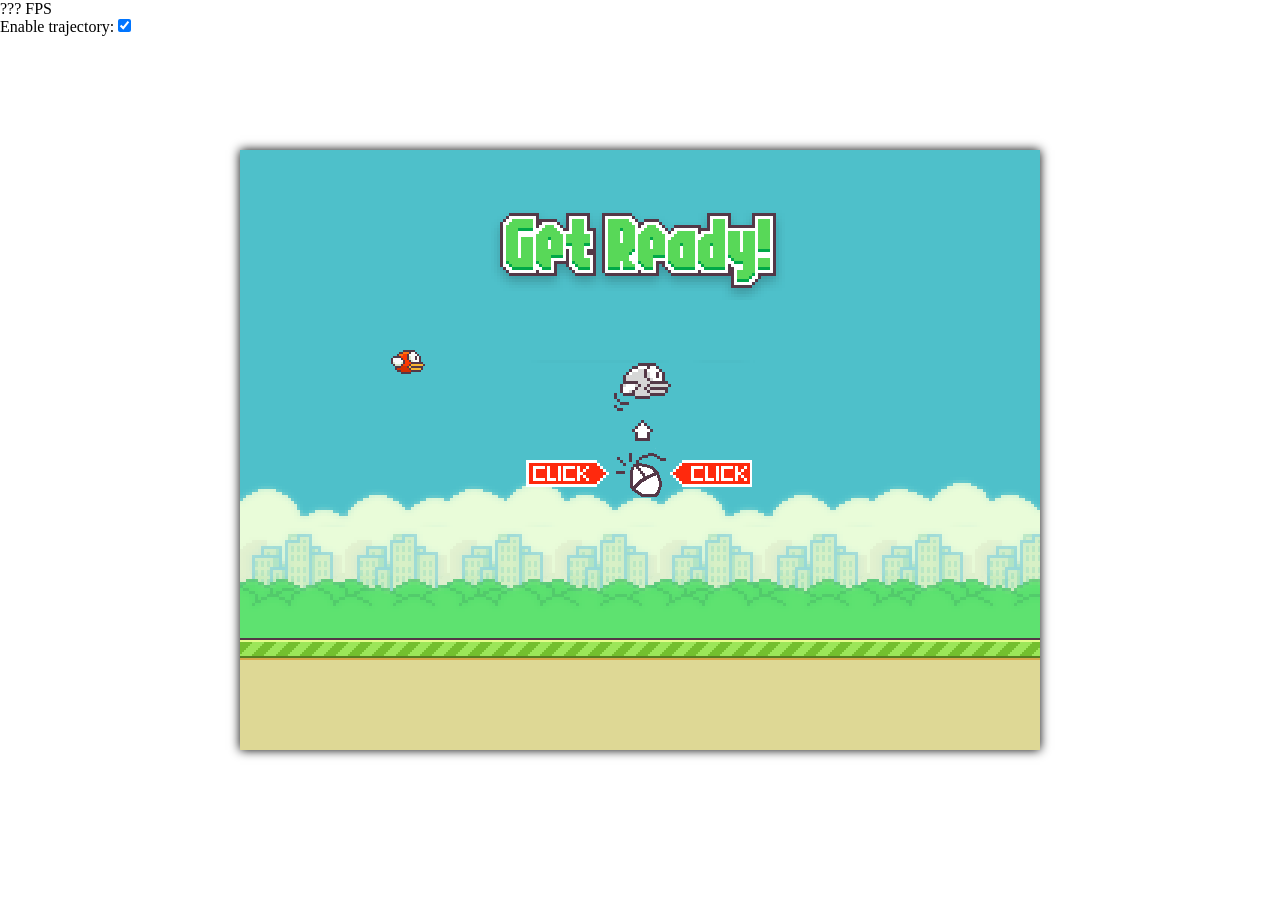
<file: index.html>
<!DOCTYPE html>
<html>
<head>
    <meta charset="utf-8"/>
    <title>Flappy Bird</title>
    <link rel="stylesheet" href="flappybird.css"/>
</head>
    <body class="ready">
        <div id="fps">??? FPS</div>
        <label for="EnableTrajectory">Enable trajectory:</label>
        <input type="checkbox" id="EnableTrajectory" checked />
        <div id="Background">
            <div id="Bird"></div>
            <ul id="Pipes">
                <li><div></div></li>
                <li><div></div></li>
                <li><div></div></li>
                <li><div></div></li>
                <li><div></div></li>
            </ul>
            <ul id="Grounds">
                <li></li>
                <li></li>
                <li></li>
            </ul>
            <ul id="Trajectory">
                <li></li>
                <li></li>
                <li></li>
                <li></li>
                <li></li>
                <li></li>
            </ul>
            <div id="Score" class="score big-score"><span></span><span></span><span></span><span data-number="0"></span></div>
            <div id="GetReady">
                <div class="title"></div>
                <div class="hint"></div>
            </div>
            <div id="GameOver">
                <div class="title"></div>
                <div class="score_board">
                    <div class="score small-score"><span></span><span></span><span></span><span data-number="0"></span></div>
                    <div class="is-highest-score"></div>
                    <div class="highest-score">
                        <div class="score small-score old"><span></span><span></span><span></span><span></span></div>
                        <div class="score small-score new"><span></span><span></span><span></span><span></span></div>
                    </div>
                </div>
                <div class="buttons clearfix">
                    <a href="javascript:;" class="play"></a>
                    <a href="javascript:;" class="score"></a>
                </div>
            </div>
            <div id="Mask"></div>
        </div>
        <div id="Audio" hidden="hidden">
            <audio class="hit" src="Sounds/Hit.wav"></audio>
            <audio class="wing" src="Sounds/Wing.wav"></audio>
            <audio class="die" src="Sounds/Die.wav"></audio>
            <audio class="swooshing" src="Sounds/Swooshing.wav"></audio>
            <audio class="point" src="Sounds/Point.wav"></audio>
        </div>
        <script src="flappybird.js"></script>
    </body>
</html>
</file>
<file: flappybird.css>
@import "score.css";

* {
    margin: 0;
    padding: 0;
    -moz-user-select: none;
    -ms-user-select: none;
    -webkit-user-select: none;
    user-select: none;
}

html, body {
    width: 100%;
    height: 100%;
}

    body.ready #Pipes > li, body.ready #Trajectory > li,
    body.end #Pipes > li, body.end #Grounds, body.end #Trajectory > li, body.end #Bird {
        animation-play-state: paused !important;
    }

    body.ready #Trajectory, body.end #GetReady, body:not(.end) #GameOver {
        display: none;
    }

.clearfix::before,
.clearfix::after {
    content: "";
    display: table;
    clear: both;
}

#Background {
    margin: auto;
    width: 800px;
    height: 600px;
    left: 0;
    right: 0;
    top: 0;
    bottom: 0;
    overflow: hidden;
    box-shadow:  black 0 0 10px;
    background: url('Images/Background.png');
    position: absolute;
}

@keyframes BirdFly {
    from { background-position: -2px -8px; }
    33.34% { background-position: -42px -8px; }
    66.67% { background-position: -82px -8px; }
}

#Bird {
    width: 36px;
    height: 25px;
    background: url('Images/Birds.png') -2px -8px;
    overflow: hidden;
    position: absolute;
    left: 150px;
    top: 0;
    transform: translateY(200px);
    z-index: 600;
    animation: BirdFly .3s steps(1) infinite alternate;
    will-change: background-position;
}

@keyframes MovePipes {
    to { transform: translateX(-52px); }
}

#Pipes {
    position: relative;
    width: 100%;
    height: 100%;
}

    #Pipes > li {
        transform: translateX(852px);
        animation: MovePipes 5s infinite linear;
        float: left;
        width: 0;
        height: 1000px;
        position: relative;
    }

        #Pipes > li:nth-child(1) {
            animation-delay: 1s;
        }

        #Pipes > li:nth-child(2) {
            animation-delay: 2s;
        }

        #Pipes > li:nth-child(3) {
            animation-delay: 3s;
        }

        #Pipes > li:nth-child(4) {
            animation-delay: 4s;
        }

        #Pipes > li:nth-child(5) {
            animation-delay: 5s;
        }

        #Pipes > li::before {
            content: "";
            display: block;
            background: url('Images/Pipe_Top.png');
            height: 420px;
            width: 52px;
        }

        #Pipes > li > div {
            height: 120px;
            width: 52px;
        }

        #Pipes > li::after {
            content: "";
            display: block;
            background: url('Images/Pipe_Bottom.png');
            height: 420px;
            width: 52px;
        }


@keyframes MoveGround {
    to { transform: translateX(-168px); }
}

#Grounds {
    position: absolute;
    z-index: 200;
    bottom: 0;
    width: 1500px;
    animation: MoveGround 0.92307692307s linear infinite;
}

    #Grounds > li {
        background: url('Images/Ground.png');
        width: 336px;
        height: 112px;
        float: left;
        display: block;
    }

body:not(.ready) #GetReady {
    opacity: 0;
    transition: opacity ease-in-out 1s;
}

#GetReady, #GameOver {
    position: absolute;
    top: 0;
    width: 100%;
    z-index: 600;
}

    #GetReady > div.title {
        width: 300px;
        height: 90px;
        margin: 60px auto;
        background: url('Images/Hint.png');
    }

    #GetReady > div.hint {
        width: 230px;
        height: 150px;
        margin: 60px auto;
        background: url('Images/Hint.png') 0 -170px;
    }
    
@keyframes ShowGameOver {
    to { transform: none; }
}

#GameOver > div.title {
    width: 300px;
    height: 82px;
    margin: 60px auto 0;
    background: url('Images/Hint.png') 0 -90px;
    transform: translateY(-142px);
    animation: ShowGameOver ease-in-out 0.5s 0.5s forwards;
}

#GameOver > div.score_board {
    width: 348px;
    height: 182px;
    margin: 30px auto 0;
    background: url('Images/ScoreBoard.png');
}

#GameOver > div.score_board > div.score {
    width: 100%;
    height: 32px;
    padding-top: 52px;
}

    #GameOver > div.score_board > div.is-highest-score {
        background: url('Images/ScoreBoard.png') 0 -182px;
        width: 48px;
        height: 21px;
        margin-top: 5px;
        margin-left: 221px;
        transform: scale(0);
    }

    #GameOver > div.score_board > div.highest-score {
        margin-top: 5px;
        width: 100%;
        height: 32px;
        position: relative;
    }

    #GameOver > div.score_board > div.highest-score > div.score {
        width: 100%;
        height: 100%;
        position: absolute;
        top: 0;
        left: 0;
    }

    #GameOver > div.score_board > div.highest-score > div.score.new,
    #GameOver > div.score_board > div.is-highest-score.show + div.highest-score > div.score.old {
        transform: scale(0);
    }

    #GameOver > div.score_board > div.is-highest-score.show,
    #GameOver > div.score_board > div.highest-score > div.score {
        transition: transform ease-out 0.3s;
    }
    
    #GameOver > div.score_board > div.is-highest-score.show,
    #GameOver > div.score_board > div.is-highest-score.show + div.highest-score > div.score.new {
        transform: scale(1);
        transition-delay: 0.3s;
    }

#GameOver > div.buttons {
    width: 348px;
    height: 100px;
    margin: 45px auto 0;
}

    #GameOver > div.buttons > a {
        float: left;
        display: block;
        width: 174px;
        height: 105px;
        background: url('Images/Buttons.png');
    }

        #GameOver > div.buttons > a:hover {
            background-position: 0 -105px;
        }

        #GameOver > div.buttons > a:active {
            background-position: 0 -210px;
        }

        #GameOver > div.buttons > a.score {
            background-position: -180px 0;
        }

        #GameOver > div.buttons > a.score:hover {
            background-position: -180px -105px;
        }

        #GameOver > div.buttons > a.score:active {
            background-position: -180px -210px;
        }

#GameOver > div.score_board,
#GameOver > div.buttons {
    transform: translateY(425px);
    animation: ShowGameOver ease-in-out 0.5s 1s forwards;
}

@keyframes MovePoints {
    to { transform: none; }
}

#EnableTrajectory:not(:checked) ~ #Background #Trajectory {
    display: none;
}

#Trajectory {
    width: 152px;
    height: 100%;
    left: 0;
    top: 0;
    position: absolute;
    overflow: hidden;
    z-index: 480;
}

#Trajectory > li {
    position: absolute;
    display: block;
    margin-top: 211px;
    transform: translateX(154px);
    width: 0;
    height: 0;
    animation: MovePoints 0.82964601769911s infinite linear;
}
    #Trajectory > li::before {
        content: "";
        width: 3px;
        height: 3px;
        border-radius: 50%;
        box-shadow: black 0 0 3px;
        border: 1px solid white;
        background: white;
        display: block;
    }

    #Trajectory > li:nth-child(2) {
        animation-delay: 0.13827433628319s;
    }

    #Trajectory > li:nth-child(3) {
        animation-delay: 0.27654867256637s;
    }

    #Trajectory > li:nth-child(4) {
        animation-delay: 0.41482300884956s;
    }

    #Trajectory > li:nth-child(5) {
        animation-delay: 0.55309734513274s;
    }

    #Trajectory > li:nth-child(6) {
        animation-delay: 0.69137168141593s;
    }

#Score {
    position: absolute;
    top: 50px;
    width: 100%;
    height: 60px;
    text-align: center;
    transition: opacity ease-in-out 1s;
    z-index: 200;
}

body.ready #Score, body.end #Score {
    opacity: 0;
}

#Mask {
    z-index: 2000;
    position: absolute;
    display: none;
    width: 100%;
    height: 100%;
    top: 0;
    left: 0;
    pointer-events: none;
}

@keyframes ShowMask {
    from { opacity: 1; }
    to { opacity: 0; }
}

body.ready #Mask {
    display: block;
    background: black;
    animation: ShowMask linear 0.5s forwards;
}

body.end #Mask {
    display: block;
    background: white;
    animation: ShowMask 0.2s ease-in-out 2 alternate-reverse forwards;
}

body.end #Bird {
    transform: translateY(464px) rotate(90deg);
    transition: transform ease-in 1s;
}
</file>
